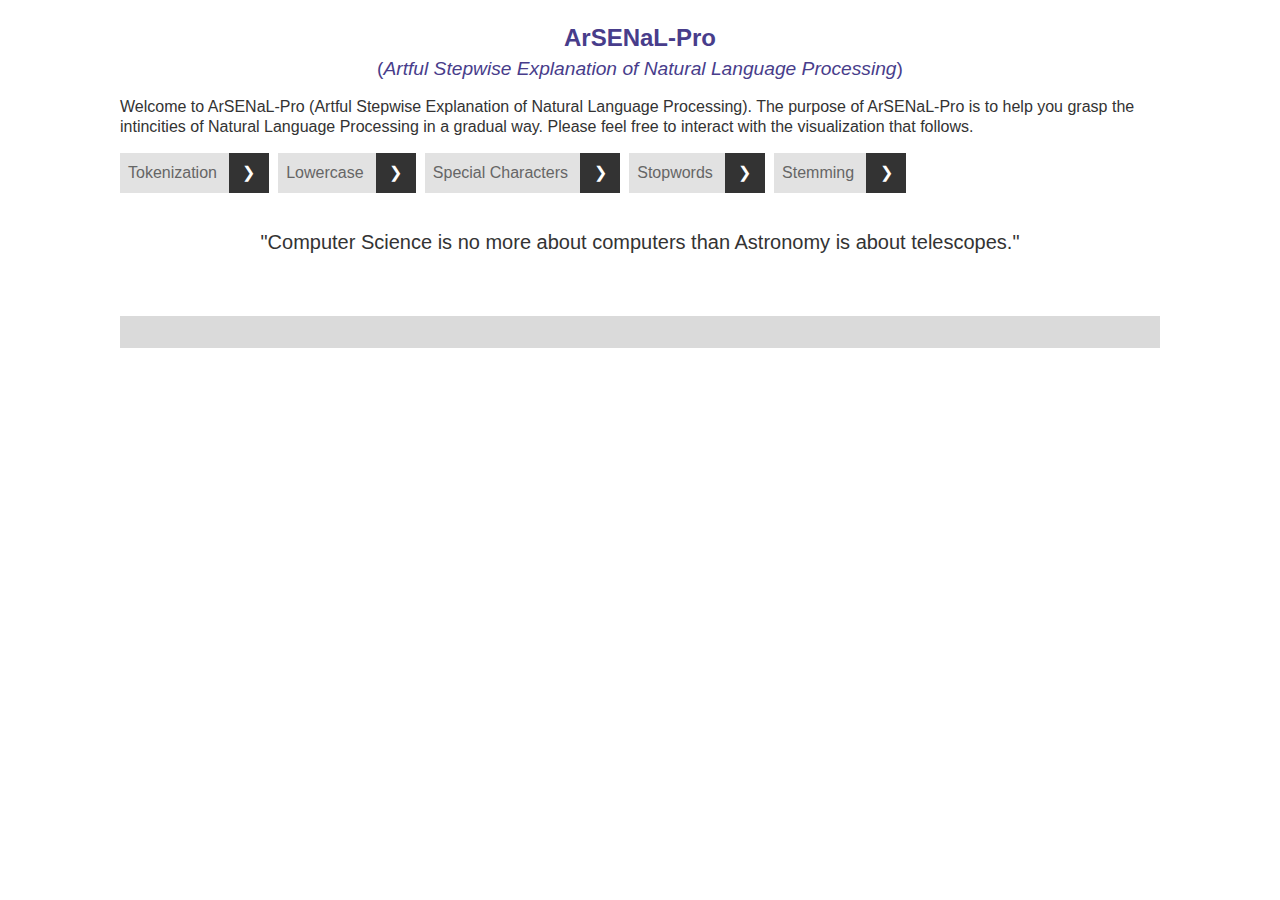
<file: index.html>
<script src="https://d3js.org/d3.v5.js"></script>
<script src="https://ajax.googleapis.com/ajax/libs/jquery/3.5.1/jquery.min.js"></script>

<head>
  <h1>ArSENaL-Pro</h1>
  <h2>(<span class="description">Artful Stepwise Explanation of Natural Language Processing</span>)</h2>
</head>

<h3>Welcome to ArSENaL-Pro (Artful Stepwise Explanation of Natural Language Processing). The purpose of ArSENaL-Pro is to help you grasp the intincities of Natural Language Processing in a gradual way. Please feel free to interact with the visualization that follows.</h3>

<body>
  <div id="option">
    <a class="btn" href="#" onclick="display(tokenization, true)">Tokenization<span class="arrow">❯</span></a>
    <a class="btn" href="#" onclick="display(lowercase, true)">Lowercase<span class="arrow">❯</span></a>
    <a class="btn" href="#" onclick="display(removingSpecial, true)">Special Characters<span class="arrow">❯</span></a>
    <a class="btn" href="#" onclick="display(stopwords, true)">Stopwords<span class="arrow">❯</span></a>
    <a class="btn" href="#" onclick="display(stemming, true)">Stemming<span class="arrow">❯</span></a>
  </div>

	<div id="sentence">"Computer Science is no more about computers than Astronomy is about telescopes."</div>
	<div id="tokenization">
		<span class='vector-element'><span class="special">"</span><span id="low">C</span>omput<span class="ste">er</span></span>
		<span class='vector-element'><span id="low">S</span>cienc<span class="ste">e</span></span>
		<span class="removal"><span class='vector-element'>is</span>
		<span class='vector-element'>no</span>
		<span class='vector-element'>more</span>
		<span class='vector-element'>about</span></span>
		<span class='vector-element'>comput<span class="ste">ers</span></span>
		<span class="removal"><span class='vector-element'>than</span></span>
		<span class='vector-element'><span id="low">A</span>stronom<span class="ste">y</span></span>
		<span class="removal"><span class='vector-element'>is</span>
		<span class='vector-element'>about</span></span>
		<span class='vector-element'>telescop<span class="ste">es</span><span class="special">."</span></span>
	</div>
	<div id="section">
		<span id="explanation"></span>
	</div>
</body>


<link rel="stylesheet" href="index.css">
<script src="index.js"></script>
</file>
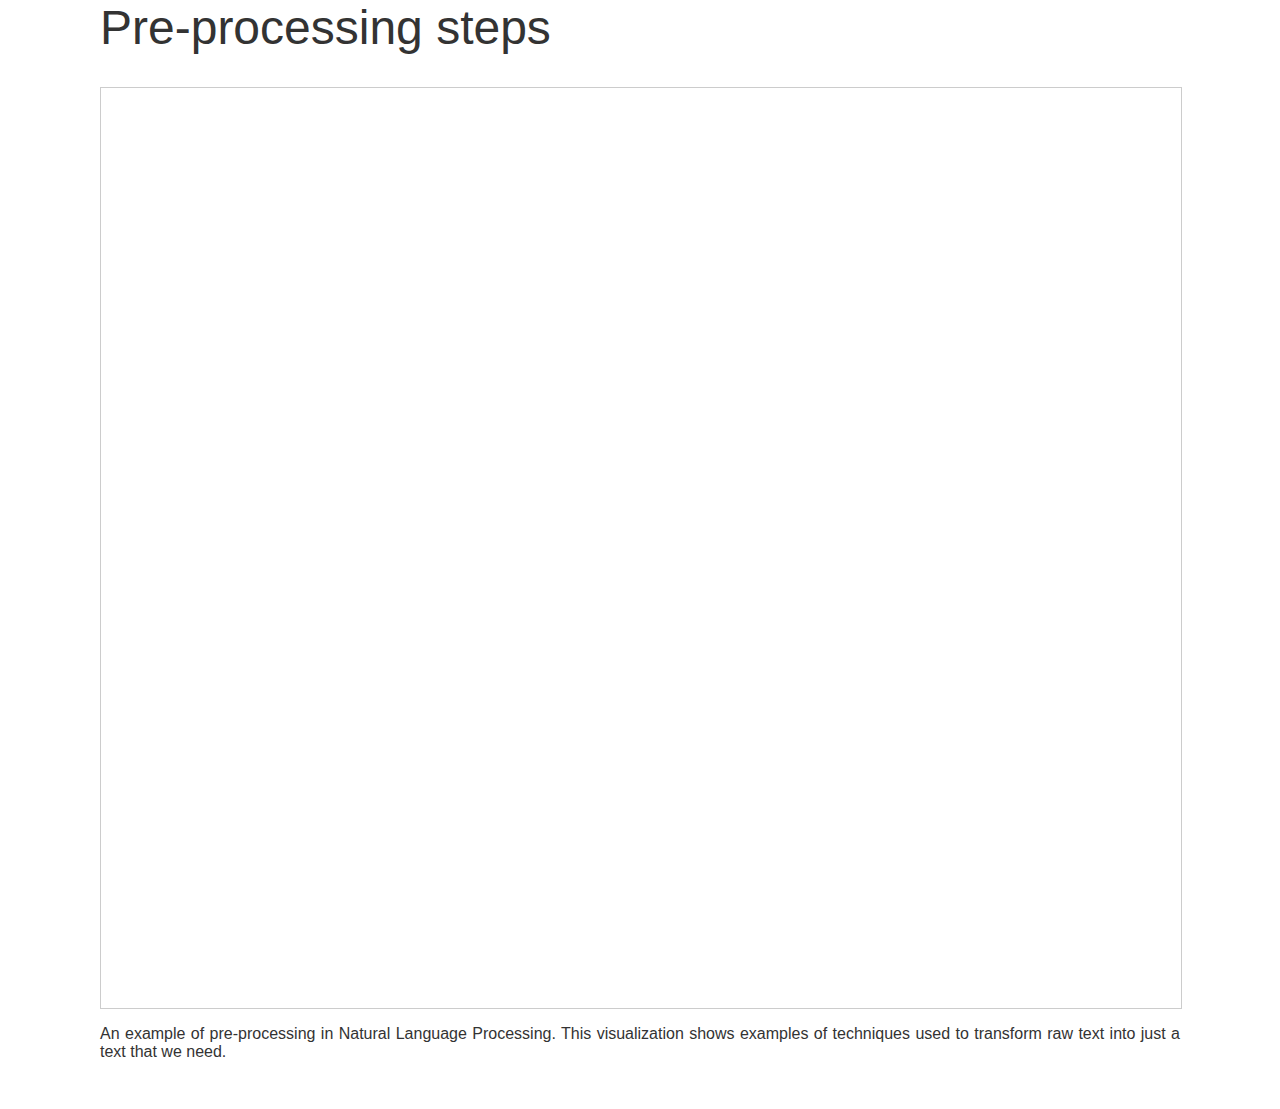
<file: index/index.html>
<script src="https://d3js.org/d3.v5.js"></script>
<script src="https://dagrejs.github.io/project/dagre/latest/dagre.js"></script>
<script src="https://dagrejs.github.io/project/dagre-d3/latest/dagre-d3.js"></script>
<head >
    <h1>Pre-processing steps</h1>
</head>
<body>
    <svg id="svg-canvas" width=1080 height=920></svg>
</body>

<section>
    <p>An example of pre-processing in Natural Language Processing. This visualization shows examples of techniques used to transform raw text into just a text that we need.</p>
</section>

<link rel="stylesheet" href="index.css">
<script src="index.js"></script>
</file>
<file: index.css>
body {
  width: 1040px;
  margin: 0 auto;
  color: #333;
  font-weight: 300;
  font-family: "Helvetica Neue", Helvetica, Arial, sans-serf;
}

h1 {
  font-size: 1.5em;
  text-align: center;
  margin-top: 1em;
  margin-bottom: 0.2em;
  font-weight: bold;
  color: darkslateblue;
}

h2 {
  font-size: 1.2em;
  text-align: center;
  font-weight: 300;
  margin-top: 0.2em;
  line-height: 1.25em;
  color: darkslateblue;
}

h2 .description {
  font-style: italic;
}

h3 {
  font-size: 1em;
  font-weight: 300;
  line-height: 1.25em;
}

#section {
  margin-top: 2em;
  background-color: #dadada;
  padding: 1em;
}

div#section {
  text-align: justify;
}

div#sentence {
  font-weight: 300;
  font-family: "Helvetica Neue", Helvetica, Arial, sans-serf;
  font-size: 20px;
  text-align: center;
  padding: 1.5em 0;
  display: block;
}

div#tokenization {
  font-weight: 300;
  font-family: "Helvetica Neue", Helvetica, Arial, sans-serf;
  font-size: 20px;
  text-align: center;
  padding: 0.82em 0;
  display: none;
  opacity: 0;
}

.hidden {
  display: none;
}

.appears {
  display: block;
}

.visuallyhidden {
  opacity: 0;
}
svg {
  border: 0px solid #ffffff;
  overflow: visible;
  margin: 0px;
}

.lowerCase {
  text-transform: lowercase;
}

.upperCase {
  text-transform: uppercase;
}
.colorir {
  color: red;
}

/*  ============================  */

.btn {
  display: inline-block;
  background: #e2e2e2;
  border: 0;
  line-height: 2.5em;
  padding: 0 0 0 0.5em;
  margin-bottom: 0.5em;
  outline: none;
  text-decoration: none;
  color: #666;
}

.btn:active {
  background: #ccc;
}

.btn:hover {
  background: yellowgreen;
}

a {
  margin-right: 0.3em;
}

a:active, a:hover {
  outline-width: 0;
}


.btn .arrow {
  display: inline-block;
  line-height: 2.5em;
  text-align: center;
  background: #333;
  color: white;
  font-size: 1em;
  width: 2.5em;
  transition: margin 200ms;
  margin-left: 0.75em;
}

.btn:hover .arrow {
  margin-left: 1.25em;
  background-color: #262626;
}

/* background-color: darken(#333,5%); */

.btn .arrow:active {
  background: #ccc;
}

.btn-info .arrow {
  background-color: indianred;
}

.btn-info .arrow:hover {
  background-color: desaturate(darken(indianred,5%),5%);
}

.btn-learn .arrow  {
  background-color: salmon;
}

.btn-learn .arrow:hover {
  background-color: desaturate(darken(salmon,5%),5%);
}


/* Remove Focus*/ 

button::-moz-focus-inner {
    border: none;
}

span.vector-element {
  padding: 5px 10px;
  border: 1px solid black;
  line-height: 2.5em;
}

.highlighted-background {
  background-color: #fafad2d9;
}
</file>
<file: index/index.css>
body {
  width: 1080px;
  margin: 0 auto;
  color: #333;
  font-weight: 300;
  font-family: "Helvetica Neue", Helvetica, Arial, sans-serf;
}

h1 {
  font-size: 3em;
  font-weight: 300;
}

h2 {
  font-size: 1.5em;
  font-weight: 300;
}

section {
  margin-bottom: 3em;
}

section p {
  text-align: justify;
}

.clusters rect {
  fill: #00ffd0;
  stroke: #999;
  stroke-width: 1.5px;
}
text {
  font-weight: 300;
  font-family: "Helvetica Neue", Helvetica, Arial, sans-serf;
  font-size: 14px;
}
.node rect {
  stroke: #999;
  fill: #fff;
  stroke-width: 1.5px;
}
.edgePath path {
  stroke: #333;
  stroke-width: 1.5px;
}

svg {
  border: 1px solid #ccc;
  overflow: hidden;
  margin: 0 auto;
}

pre {
  border: 1px solid #ccc;
}
</file>
